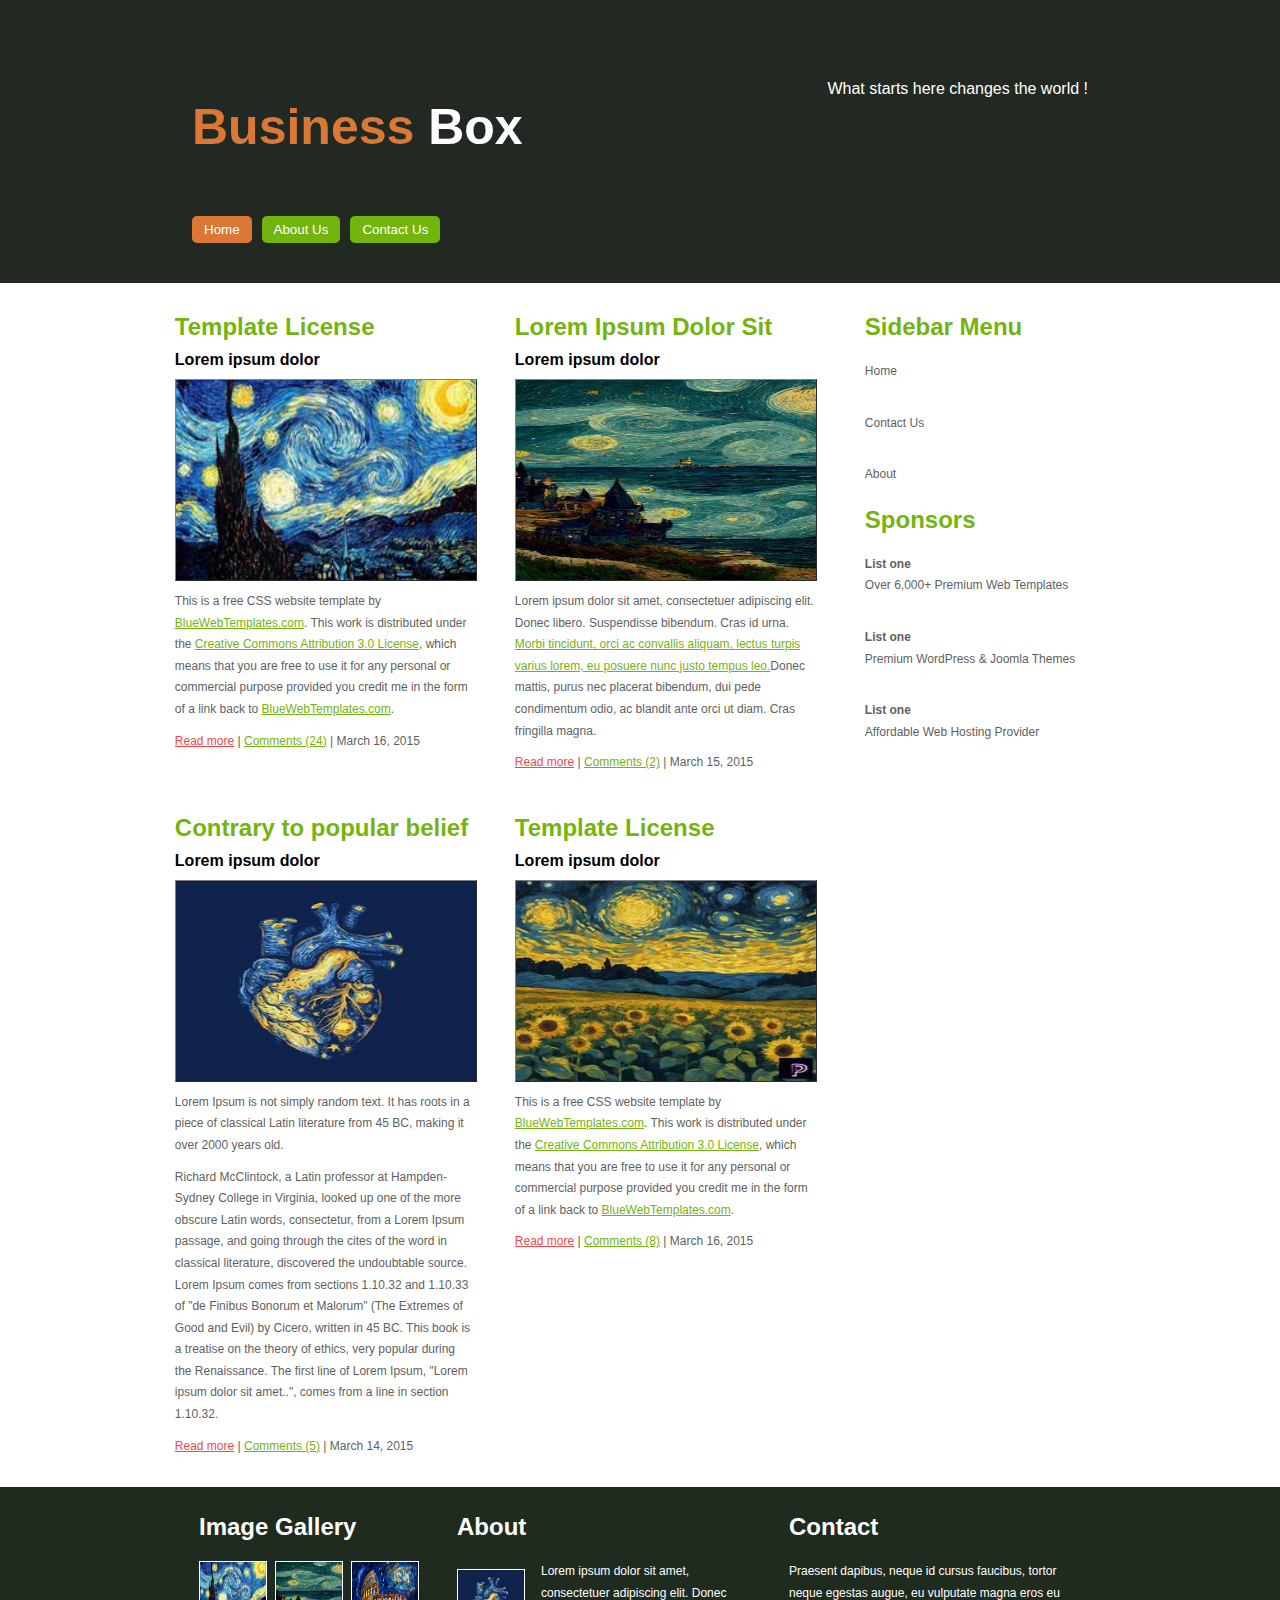
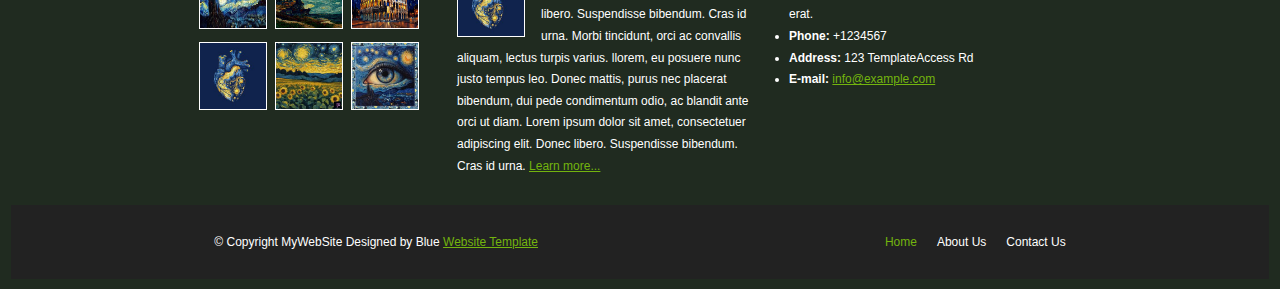
<file: index.html>
<!DOCTYPE html>
<html lang="en">
<head>
    <meta charset="UTF-8">
    <meta name="viewport" content="width=device-width, initial-scale=1.0">
    <title>Home</title>
    <link rel="stylesheet" href="./src/css/style.css">
    <link rel="stylesheet" href="./src/css/home.css">
</head>
<body>
    <header>
        <!-- since this section is repeated in all pages it is styled in the styles.css file instead of the ./src/css/home.css file -->
        <!-- used flex to adjust the layout -->
        <div class="title-container">
            <div class="slogan">What starts here changes the world !</div>
            <h1 class="title"><span>Business</span> Box</h1>
        </div>
        <nav class="primary-navigation">
            <ul>
                <li><a href="./index.html"><button class="cur-page">Home</button></a></li>
                <li><a href="./src/html/about.html"><button>About Us</button></a></li>
                <li><a href="./src/html/contact.html"><button>Contact Us</button></a></li>
            </ul>
        </nav>
    </header>
    <main>
        <!-- classified in 2 sections articles and side-bar
         each article have sections
         used grid to adjust the article layout
         images are styled to have equal size -->
        <article>
            <section class="articles">
                <h2>Template License</h2>
                <h3>Lorem ipsum dolor</h3>
                <div class="content-container">
                    <img src="./src/images/5.jpg" alt="descriptive Image">
                    <p>This is a free CSS website template by <a href="">BlueWebTemplates.com</a>. This work is distributed under the <a href="">Creative Commons Attribution 3.0 License</a>, which means that you are free to use it for any personal or commercial purpose provided you credit me in the form of a link back to <a href="">BlueWebTemplates.com</a>.</p>
                    <p><a href="" class="readmore">Read more</a> | <a href="">Comments (24)</a> | March 16, 2015</p>
                </div>
            </section>
            <section class="articles">
                <h2>Lorem Ipsum Dolor Sit</h2>
                <h3>Lorem ipsum dolor</h3>
                <div class="content-container">
                    <img src="./src/images/6.jpg" alt="second descriptive Image">
                    <p>Lorem ipsum dolor sit amet, consectetuer adipiscing elit. Donec libero. Suspendisse bibendum. Cras id urna.<a href=""> Morbi tincidunt, orci ac convallis aliquam, lectus turpis varius lorem, eu posuere nunc justo tempus leo.</a>Donec mattis, purus nec placerat bibendum, dui pede condimentum odio, ac blandit ante orci ut diam. Cras fringilla magna.</p>
                    <p><a href="" class="readmore">Read more</a> | <a href="">Comments (2)</a> | March 15, 2015</p>
                </div>
            </section>
            <section class="articles">
                <h2>Contrary to popular belief</h2>
                <h3>Lorem ipsum dolor</h3>
                <div class="content-container">
                    <img src="./src/images/8.jpg" alt="descriptive Image">
                    <p>Lorem Ipsum is not simply random text. It has roots in a piece of classical Latin literature from 45 BC, making it over 2000 years old.</p>
                    <p>Richard McClintock, a Latin professor at Hampden-Sydney College in Virginia, looked up one of the more obscure Latin words, consectetur, from a Lorem Ipsum passage, and going through the cites of the word in classical literature, discovered the undoubtable source. Lorem Ipsum comes from sections 1.10.32 and 1.10.33 of "de Finibus Bonorum et Malorum" (The Extremes of Good and Evil) by Cicero, written in 45 BC. This book is a treatise on the theory of ethics, very popular during the Renaissance. The first line of Lorem Ipsum, "Lorem ipsum dolor sit amet..", comes from a line in section 1.10.32.</p>
                    <p><a href="" class="readmore">Read more</a> | <a href="">Comments (5)</a> | March 14, 2015</p>
                </div>
            </section>
            <section class="articles">
                <h2>Template License</h2>
                <h3>Lorem ipsum dolor</h3>
                <div class="content-container">
                    <img src="./src/images/9.jpg" alt="descriptive Image">
                    <p>This is a free CSS website template by <a href="">BlueWebTemplates.com</a>. This work is distributed under the <a href="">Creative Commons Attribution 3.0 License</a>, which means that you are free to use it for any personal or commercial purpose provided you credit me in the form of a link back to <a href="">BlueWebTemplates.com</a>.</p>
                    <p><a href="" class="readmore">Read more</a> | <a href="" >Comments (8)</a> | March 16, 2015</p>
                </div>
            </section>
        </article>
        <aside>
            <!-- since this section is repeated in all pages it is styled in the styles.css file instead of the ./src/css/home.css file -->
            <section class="side-bar">
                <h2>Sidebar Menu</h2>
                <ul>
                    <li>Home</li>
                    <li>Contact Us</li>
                    <li>About</li>
                </ul>
            </section>
            <section class="side-bar">
                <h2>Sponsors</h2>
                <ul>
                    <li>
                        <p><strong>List one</strong></p>
                        <p>Over 6,000+ Premium Web Templates</p>
                    </li>
                    <li>
                        <p><strong>List one</strong></p>
                        <p>Premium WordPress & Joomla Themes</p>
                    </li>
                    <li>
                        <p><strong>List one</strong></p>
                        <p>Affordable Web Hosting Provider</p>
                    </li>
                </ul>
            </section>
        </aside>
    </main>
    <footer>
        <!-- since this section is repeated in all pages it is styled in the styles.css file instead of the ./src/css/home.css file -->
        <div class="footer-info">
            <section class="footer-info-section">
                <h2>Image Gallery</h2>
                <div class="image-container">
                    <img src="./src/images/5.jpg" alt="footer-images">
                    <img src="./src/images/6.jpg" alt="footer-images">
                    <img src="./src/images/7.jpg" alt="footer-images">
                    <img src="./src/images/8.jpg" alt="footer-images">
                    <img src="./src/images/9.jpg" alt="footer-images">
                    <img src="./src/images/10.jpg" alt="footer-images">
                </div>
            </section>
            <section class="footer-info-section about">
                <h2>About</h2>
                <img src="./src/images/8.jpg" alt="descriptive info">
                <p>Lorem ipsum dolor sit amet, consectetuer adipiscing elit. Donec libero. Suspendisse bibendum. Cras id urna. Morbi tincidunt, orci ac convallis aliquam, lectus turpis varius.
                llorem, eu posuere nunc justo tempus leo. Donec mattis, purus nec placerat bibendum, dui pede condimentum odio, ac blandit ante orci ut diam.
                Lorem ipsum dolor sit amet, consectetuer adipiscing elit. Donec libero. Suspendisse bibendum. Cras id urna.
                <a href="">Learn more...</a></p>
            </section>
            <section class="footer-info-section" id="footer-contact">
                <h2>Contact</h2>
                <p>Praesent dapibus, neque id cursus faucibus, tortor neque egestas augue, eu vulputate magna eros eu erat.</p>
                <ul>
                    <li><strong>Phone:</strong> +1234567</li>
                    <li><strong>Address:</strong> 123 TemplateAccess Rd</li>
                    <li><strong>E-mail:</strong> <a href="mailto:info@gmail.com">info@example.com</a></li>
                </ul>
            </section>
        </div>
        <div class="copy-right-info">
            <div class="copy-right">&#169 Copyright MyWebSite Designed by Blue <a href="">Website Template</a></div>
            <nav class="footer-navigation">
                <ul>
                    <!-- the .cur-page(class) used to identify what the current page is for styling the link -->
                    <li><a href="./index.html" class="cur-page">Home</a></li>
                    <li><a href="./src/html/about.html">About Us</a></li>
                    <li><a href="./src/html/contact.html">Contact Us</a></li>
                </ul>
            </nav>

        </div>
    </footer>
</body>
</html>
</file>
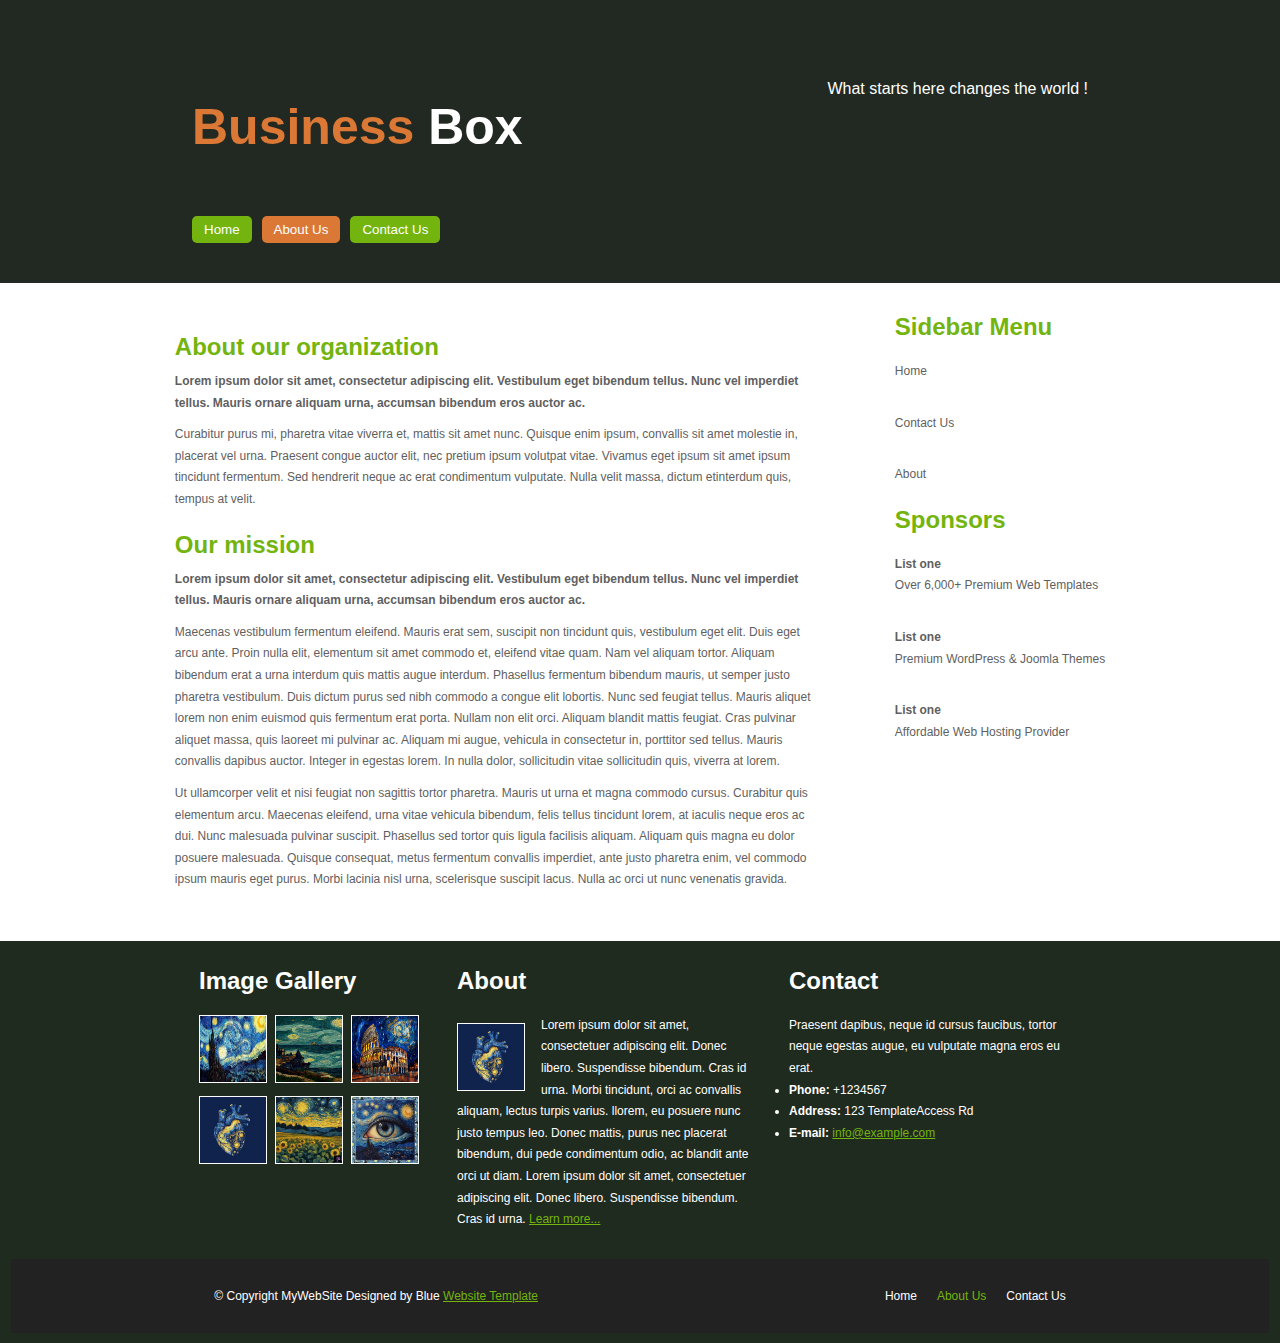
<file: src/html/about.html>
<!DOCTYPE html>
<html lang="en">
<head>
    <meta charset="UTF-8">
    <meta name="viewport" content="width=device-width, initial-scale=1.0">
    <title>About us</title>
    <link rel="stylesheet" href="../css/style.css">
    <link rel="stylesheet" href="../css/about.css">
</head>
<body>
    <header>
        <!-- since this section is repeated in all pages it is styled in the styles.css file instead of the ./src/css/about.css file -->
        <div class="title-container">
            <div class="slogan">What starts here changes the world !</div>
            <h1 class="title"><span>Business</span> Box</h1>
        </div>
        <nav class="primary-navigation">
            <ul>
                <li><a href="../../index.html"><button >Home</button></a></li>
                <li><a href="./about.html"><button class="cur-page">About Us</button></a></li>
                <li><a href="./contact.html"><button>Contact Us</button></a></li>
            </ul>
        </nav>
    </header>
    <main>
        <article>
            <section>
                <h2>About our organization</h2>
                <p><strong>Lorem ipsum dolor sit amet, consectetur adipiscing elit. Vestibulum eget bibendum tellus. Nunc vel imperdiet tellus. Mauris ornare aliquam urna, accumsan bibendum eros auctor ac.</strong></p>
                <p>Curabitur purus mi, pharetra vitae viverra et, mattis sit amet nunc. Quisque enim ipsum, convallis sit amet molestie in, placerat vel urna. Praesent congue auctor elit, nec pretium ipsum volutpat vitae. Vivamus eget ipsum sit amet ipsum tincidunt fermentum. Sed hendrerit neque ac erat condimentum vulputate. Nulla velit massa, dictum etinterdum quis, tempus at velit.</p>
            </section>
            <section>
                <h2>Our mission</h2>
                <p><strong>Lorem ipsum dolor sit amet, consectetur adipiscing elit. Vestibulum eget bibendum tellus. Nunc vel imperdiet tellus. Mauris ornare aliquam urna, accumsan bibendum eros auctor ac.</strong></p>
                <p>Maecenas vestibulum fermentum eleifend. Mauris erat sem, suscipit non tincidunt quis, vestibulum eget elit. Duis eget arcu ante. Proin nulla elit, elementum sit amet commodo et, eleifend vitae quam. Nam vel aliquam tortor. Aliquam bibendum erat a urna interdum quis mattis augue interdum. Phasellus fermentum bibendum mauris, ut semper justo pharetra vestibulum. Duis dictum purus sed nibh commodo a congue elit lobortis. Nunc sed feugiat tellus. Mauris aliquet lorem non enim euismod quis fermentum erat porta. Nullam non elit orci. Aliquam blandit mattis feugiat. Cras pulvinar aliquet massa, quis laoreet mi pulvinar ac. Aliquam mi augue, vehicula in consectetur in, porttitor sed tellus. Mauris convallis dapibus auctor. Integer in egestas lorem. In nulla dolor, sollicitudin vitae sollicitudin quis, viverra at lorem.</p>
                <p>Ut ullamcorper velit et nisi feugiat non sagittis tortor pharetra. Mauris ut urna et magna commodo cursus. Curabitur quis elementum arcu. Maecenas eleifend, urna vitae vehicula bibendum, felis tellus tincidunt lorem, at iaculis neque eros ac dui. Nunc malesuada pulvinar suscipit. Phasellus sed tortor quis ligula facilisis aliquam. Aliquam quis magna eu dolor posuere malesuada. Quisque consequat, metus fermentum convallis imperdiet, ante justo pharetra enim, vel commodo ipsum mauris eget purus. Morbi lacinia nisl urna, scelerisque suscipit lacus. Nulla ac orci ut nunc venenatis gravida.</p>
            </section>

        </article>
        <aside>
            <!-- since this section is repeated in all pages it is styled in the styles.css file instead of the ./src/css/home.css file -->
            <section class="side-bar">
                <h2>Sidebar Menu</h2>
                <ul>
                    <li>Home</li>
                    <li>Contact Us</li>
                    <li>About</li>
                </ul>
            </section>
            <section class="side-bar">
                <h2>Sponsors</h2>
                <ul>
                    <li>
                        <p><strong>List one</strong></p>
                        <p>Over 6,000+ Premium Web Templates</p>
                    </li>
                    <li>
                        <p><strong>List one</strong></p>
                        <p>Premium WordPress & Joomla Themes</p>
                    </li>
                    <li>
                        <p><strong>List one</strong></p>
                        <p>Affordable Web Hosting Provider</p>
                    </li>
                </ul>
            </section>
        </aside>
    </main>
    <footer>
        <!-- since this section is repeated in all pages it is styled in the styles.css file instead of the ./src/css/about.css file -->
        <div class="footer-info">
            <section class="footer-info-section">
                <h2>Image Gallery</h2>
                <div class="image-container">
                    <img src="../images/5.jpg" alt="footer-images">
                    <img src="../images/6.jpg" alt="footer-images">
                    <img src="../images/7.jpg" alt="footer-images">
                    <img src="../images/8.jpg" alt="footer-images">
                    <img src="../images/9.jpg" alt="footer-images">
                    <img src="../images/10.jpg" alt="footer-images">
                </div>
            </section>
            <section class="footer-info-section about">
                <h2>About</h2>
                <img src="../images/8.jpg" alt="descriptive info">
                <p>Lorem ipsum dolor sit amet, consectetuer adipiscing elit. Donec libero. Suspendisse bibendum. Cras id urna. Morbi tincidunt, orci ac convallis aliquam, lectus turpis varius.
                llorem, eu posuere nunc justo tempus leo. Donec mattis, purus nec placerat bibendum, dui pede condimentum odio, ac blandit ante orci ut diam.
                Lorem ipsum dolor sit amet, consectetuer adipiscing elit. Donec libero. Suspendisse bibendum. Cras id urna.
                <a href="">Learn more...</a></p>
            </section>
            <section class="footer-info-section" id="footer-contact">
                <h2>Contact</h2>
                <p>Praesent dapibus, neque id cursus faucibus, tortor neque egestas augue, eu vulputate magna eros eu erat.</p>
                <ul>
                    <li><strong>Phone:</strong> +1234567</li>
                    <li><strong>Address:</strong> 123 TemplateAccess Rd</li>
                    <li><strong>E-mail:</strong> <a href="mailto:info@gmail.com">info@example.com</a></li>
                </ul>
            </section>
        </div>
        <div class="copy-right-info">
            <div class="copy-right">&#169 Copyright MyWebSite Designed by Blue <a href="">Website Template</a></div>
            <nav class="footer-navigation">
                <ul>
                    <li><a href="../../index.html">Home</a></li>
                    <li><a href="./about.html" class="cur-page">About Us</a></li>
                    <li><a href="./contact.html">Contact Us</a></li>
                </ul>
            </nav>

        </div>
    </footer>
    
</body>
</html>
</file>
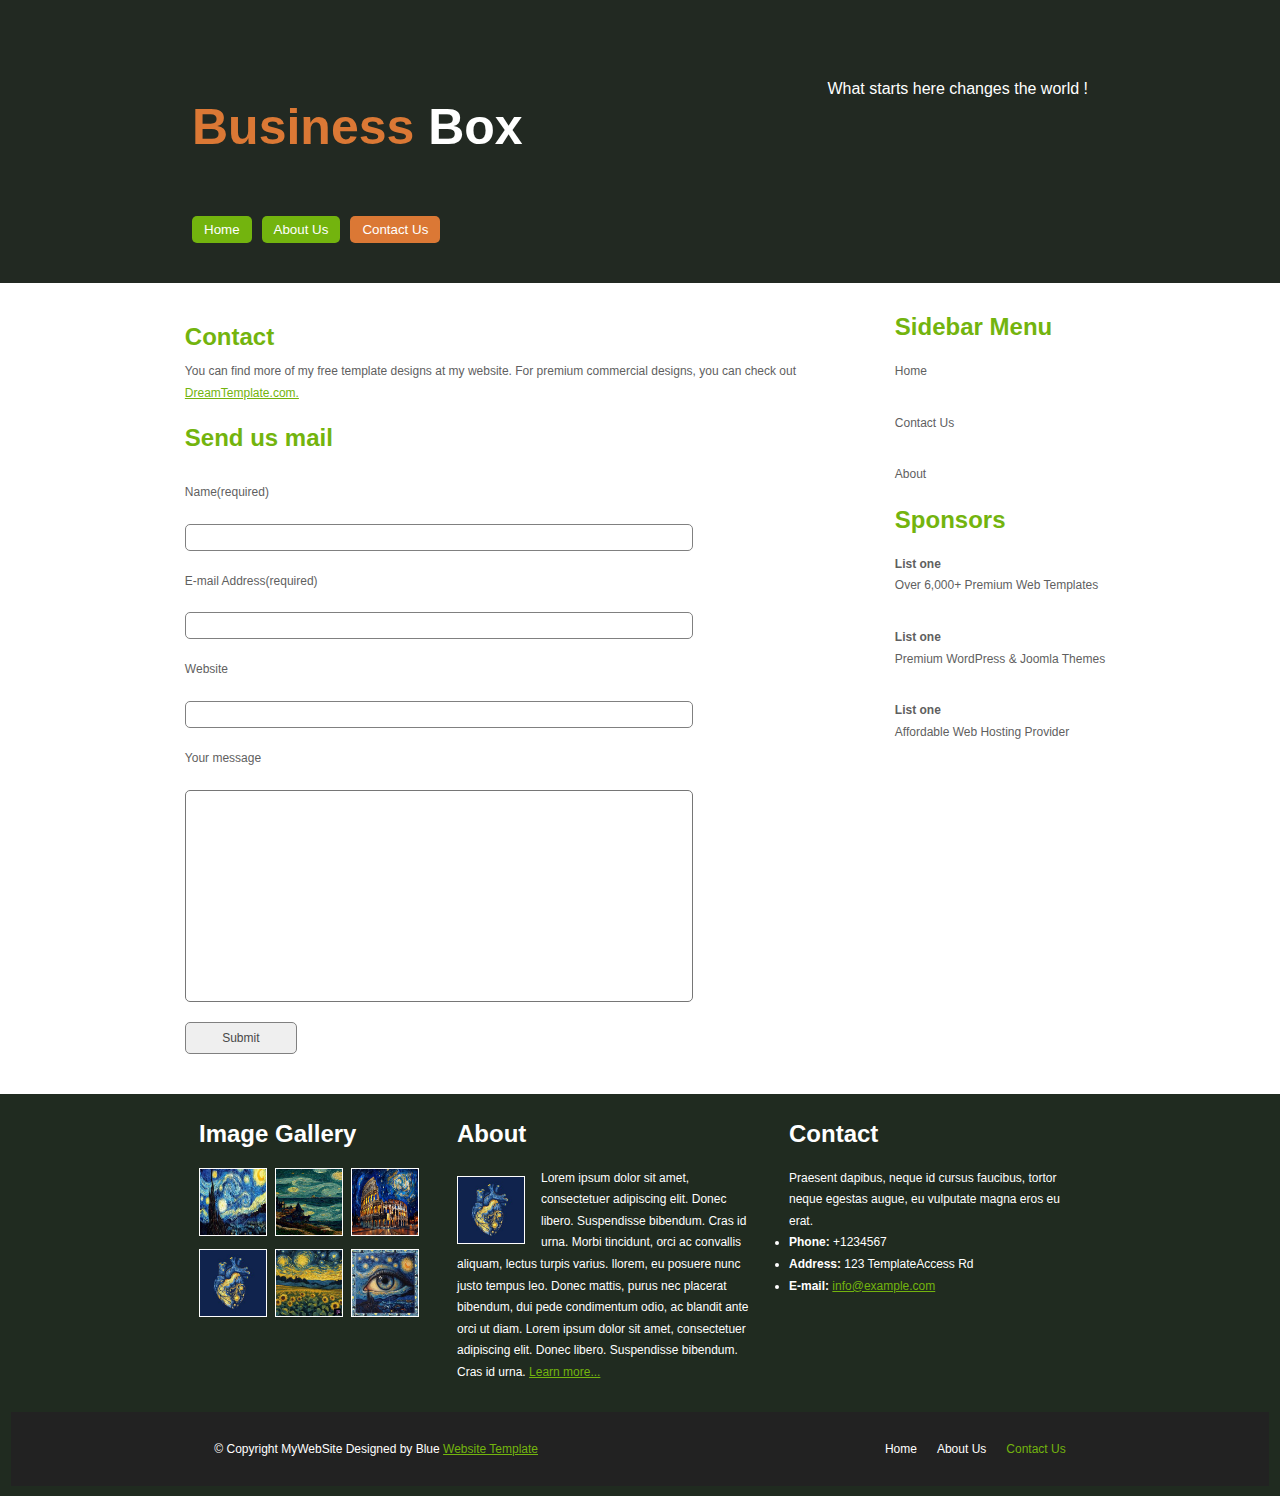
<file: src/html/contact.html>
<!DOCTYPE html>
<html lang="en">
<head>
    <meta charset="UTF-8">
    <meta name="viewport" content="width=device-width, initial-scale=1.0">
    <title>Contact us</title>
    <link rel="stylesheet" href="../css/style.css">
    <link rel="stylesheet" href="../css/contact.css">
</head>
<body>
    <header>
        <!-- since this section is repeated in all pages it is styled in the styles.css file instead of the ./src/css/contact.css file -->
        <div class="title-container">
            <div class="slogan">What starts here changes the world !</div>
            <h1 class="title"><span>Business</span> Box</h1>
        </div>
        <nav class="primary-navigation">
            <ul>
                <li><a href="../../index.html"><button >Home</button></a></li>
                <li><a href="./about.html" ><button>About Us</button></a></li>
                <li><a href="./contact.html"><button class="cur-page">Contact Us</button></a></li>
            </ul>
        </nav>
    </header>
    <main>
        <article>
            <section>
                <h2>Contact</h2>
                <p>You can find more of my free template designs at my website. For premium commercial designs, you can check out <a href="">DreamTemplate.com.</a></p>
            </section>
            <section class="form">
                <h2>Send us mail</h2>
                <form action="">
                    <label for="name">Name(required)</label>
                    <input type="text" id="name" name="Name" required>
                    <label for="email">E-mail Address(required)</label>
                    <input type="email" id="email"  name="email" required>
                    <label for="website">Website</label>
                    <input type="url" id="website" name="website">
                    <label for="msg">Your message</label>
                    <textarea name="message" id="msg"></textarea>
                    <button type="submit">Submit</button>
                </form>
            </section>

        </article>
        <aside>
            <!-- since this section is repeated in all pages it is styled in the styles.css file instead of the ./src/css/contact.css file -->
            <section class="side-bar">
                <h2>Sidebar Menu</h2>
                <ul>
                    <li>Home</li>
                    <li>Contact Us</li>
                    <li>About</li>
                </ul>
            </section>
            <section class="side-bar">
                <h2>Sponsors</h2>
                <ul>
                    <li>
                        <p><strong>List one</strong></p>
                        <p>Over 6,000+ Premium Web Templates</p>
                    </li>
                    <li>
                        <p><strong>List one</strong></p>
                        <p>Premium WordPress & Joomla Themes</p>
                    </li>
                    <li>
                        <p><strong>List one</strong></p>
                        <p>Affordable Web Hosting Provider</p>
                    </li>
                </ul>
            </section>
        </aside>
    </main>
    <footer>
        <!-- since this section is repeated in all pages it is styled in the styles.css file instead of the ./src/css/contact.css file -->
        <div class="footer-info">
            <section class="footer-info-section">
                <h2>Image Gallery</h2>
                <div class="image-container">
                    <img src="../images/5.jpg" alt="footer-images">
                    <img src="../images/6.jpg" alt="footer-images">
                    <img src="../images/7.jpg" alt="footer-images">
                    <img src="../images/8.jpg" alt="footer-images">
                    <img src="../images/9.jpg" alt="footer-images">
                    <img src="../images/10.jpg" alt="footer-images">
                </div>
            </section>
            <section class="footer-info-section about">
                <h2>About</h2>
                <img src="../images/8.jpg" alt="descriptive info">
                <p>Lorem ipsum dolor sit amet, consectetuer adipiscing elit. Donec libero. Suspendisse bibendum. Cras id urna. Morbi tincidunt, orci ac convallis aliquam, lectus turpis varius.
                llorem, eu posuere nunc justo tempus leo. Donec mattis, purus nec placerat bibendum, dui pede condimentum odio, ac blandit ante orci ut diam.
                Lorem ipsum dolor sit amet, consectetuer adipiscing elit. Donec libero. Suspendisse bibendum. Cras id urna.
                <a href="">Learn more...</a></p>
            </section>
            <section class="footer-info-section" id="footer-contact">
                <h2>Contact</h2>
                <p>Praesent dapibus, neque id cursus faucibus, tortor neque egestas augue, eu vulputate magna eros eu erat.</p>
                <ul>
                    <li><strong>Phone:</strong> +1234567</li>
                    <li><strong>Address:</strong> 123 TemplateAccess Rd</li>
                    <li><strong>E-mail:</strong> <a href="mailto:info@gmail.com">info@example.com</a></li>
                </ul>
            </section>
        </div>
        <div class="copy-right-info">
            <div class="copy-right">&#169 Copyright MyWebSite Designed by Blue <a href="">Website Template</a></div>
            <nav class="footer-navigation">
                <ul>
                     <!-- the .cur-page(class) used to identify what the current page is for styling the link -->
                    <li><a href="../../index.html">Home</a></li>
                    <li><a href="./about.html">About Us</a></li>
                    <li><a href="./contact.html" class="cur-page">Contact Us</a></li>
                </ul>
            </nav>

        </div>
    </footer>

    
</body>
</html>
</file>
<file: src/css/style.css>
/* this css file includes all the styles for the elements that are common for all the pages to avoid repetition(header,footer and some main element styles) */

*,*::before,*::after {
    margin: 0px;
    padding : 0px;
    box-sizing: content-box;
}


body{
    font-family: Arial, Helvetica, sans-serif;
}

a { 
   color: #73b40e;
   /* border: 1px solid red; */
   /*remove the above comment to see the box model of the element*/
}

header{
    display: flex;
    flex-direction: column;
    align-items: center;  
    padding: 30px 0px;  
    background-color: #222922;
    color: white;
}

.title span{
    color: #db7835;
}

header .title-container {
    width: 70%;
    padding: 50px;
}

header .title-container .title {
    font-size: 50px;
}

header .title-container .slogan{
    display: flex;
    justify-content: flex-end;
}

.primary-navigation {
    padding: 10px 0px;
    width: 70%;
    /* border: 1px solid red; */
    /*remove the above comment to see the box model of the element for better visualization*/
    
}

.primary-navigation ul{
    display: flex;
    gap: 10px;
    list-style: none;
    /* border: 1px solid red; */
    /*remove the above comment to see the box model of the element for better visualization*/
}

.primary-navigation button{
    padding: 6px 12px;
    border-radius: 5px;
    border: none;
    background-color: #73b40e;
    color: white;
}

.primary-navigation .cur-page{
    background-color: #db7835;
}

.primary-navigation button:hover{
    background-color: #db7835;
}

main{
    display: flex;
    align-items: stretch;
    justify-content: center;
    gap: 20px;
}

main article {
    padding: 30px;
    width: 50%;
}

main article section h2{
    color: #73b40e;
    font-size: 24px;
}

main aside {
    padding: 30px;
}

.side-bar {
    margin-bottom: 20px;
}

.side-bar h2{
    margin-bottom: 20px;
    color: #73b40e;
    font-size: 24px;
}

.side-bar li {
    color: #5f5f5f;
    text-decoration: none;
    font-size: 12px;
    line-height: 1.8em;
    
}

main section ul{
    display: grid;
    list-style: none;
    gap: 30px;
}

footer {
    display: grid;
    justify-items: center;
    background-color:#202b20;
    color: white;
    padding: 10px;
    
}

.footer-info {
    display: flex;
    padding: 16px 40px;
    gap: 40px;
    width: 70%;
}

.footer-info-section h2{
    margin-bottom: 20px;
    font-size: 24px;
}

.image-container {
    display: grid;
    grid-template-columns: 66px 66px 66px;
    grid-template-rows: 66px 66px 66px;
    gap: 15px 10px;
}

.footer-info img {
    width: 66px;
    height: 66px;
    border: 1px solid white;
}

/* to make the footer about section resize equal with the contact section */
.about{
    flex: 1;
}

.about img {
    margin: 8px 16px 4px 0;
    padding: 0;
    float: left;
}

.about p{
    font-size: 12px;
    line-height: 1.8em;
}
 

.copy-right-info{
    width: 95.1%;
    display: flex;
    justify-content: space-around;
    box-sizing: content-box;
    padding: 30px;
    background-color: #222222;
    font-size: 12px;
}

.copy-right-info ul{
    list-style: none;
    display: flex;
    gap:20px;
    font-size: 12px;
}

.footer-navigation a{
    text-decoration: none;
    color:white;
}

.footer-navigation a:hover{
    color: #73b40e;
}

.footer-navigation .cur-page{
    color: #73b40e;
}


/* to make the footer contact section resize equal with the about section */

#footer-contact {
    flex: 1;
    /* display: grid; */
    gap: 10px;
}

#footer-contact p, #footer-contact ul li{
    font-size: 12px;
    line-height: 1.8em;
}
</file>
<file: src/css/home.css>
main article{
    padding: 30px 0px;
    display: grid;
    grid-template-columns: auto auto;
    grid-template-rows: auto auto;
    gap: 40px;
}

main article h2 {
    margin-bottom: 10px;
}

.articles h3 {
    font-weight: 200;
    font-size: 16px;
    font-weight: 800;
    margin-bottom: 10px;
}

.content-container {
    display: grid;
    gap: 10px;
    color: #5f5f5f;
    font-size: 12px;
    line-height: 1.8em;
}

.content-container img{
    width: 100%;
    height: 200px;
    border: 1px outset gray;
}

.content-container .readmore{
    color: rgb(245, 72, 72);
}
</file>
<file: src/css/about.css>
main article section {
    margin:20px 0px;
}

main article section p{
    line-height: 1.8em;
    font-size: 12px;
    margin: 10px 0px;
    color: #5f5f5f;
}
</file>
<file: src/css/contact.css>
main article section {
    display: grid;
    gap: 10px;
    padding:10px;
}

main article section p,
main article section form{
    font-size: 12px;
    line-height: 1.8em;
    color: #5f5f5f;
}

main article .form form {
    display: grid;
    gap: 20px;
    margin-top: 20px;
}

main article .form form input{
    padding: 5px;
    border: 1px solid gray;
    border-radius: 5px;
    width: 80%;
}

/*made text area non-resizable */
main article .form form textarea{
    width: 80%;
    height: 200px;
    border-radius: 5px;
    background-color: white;
    resize: none;
    overflow: auto;
    padding: 5px;
}

main article .form form button{
    width: 100px;
    height: 20px;
    padding: 5px;
    border-radius: 5px;
    border: 1px solid gray;
    color: rgb(73, 73, 73);
    font-size: 12px;
}

main article .form form textarea:focus,
main article .form form input:focus,
main article .form form button:hover
{
    background-color: rgb(202, 237, 248);
    outline: none;
}
</file>
